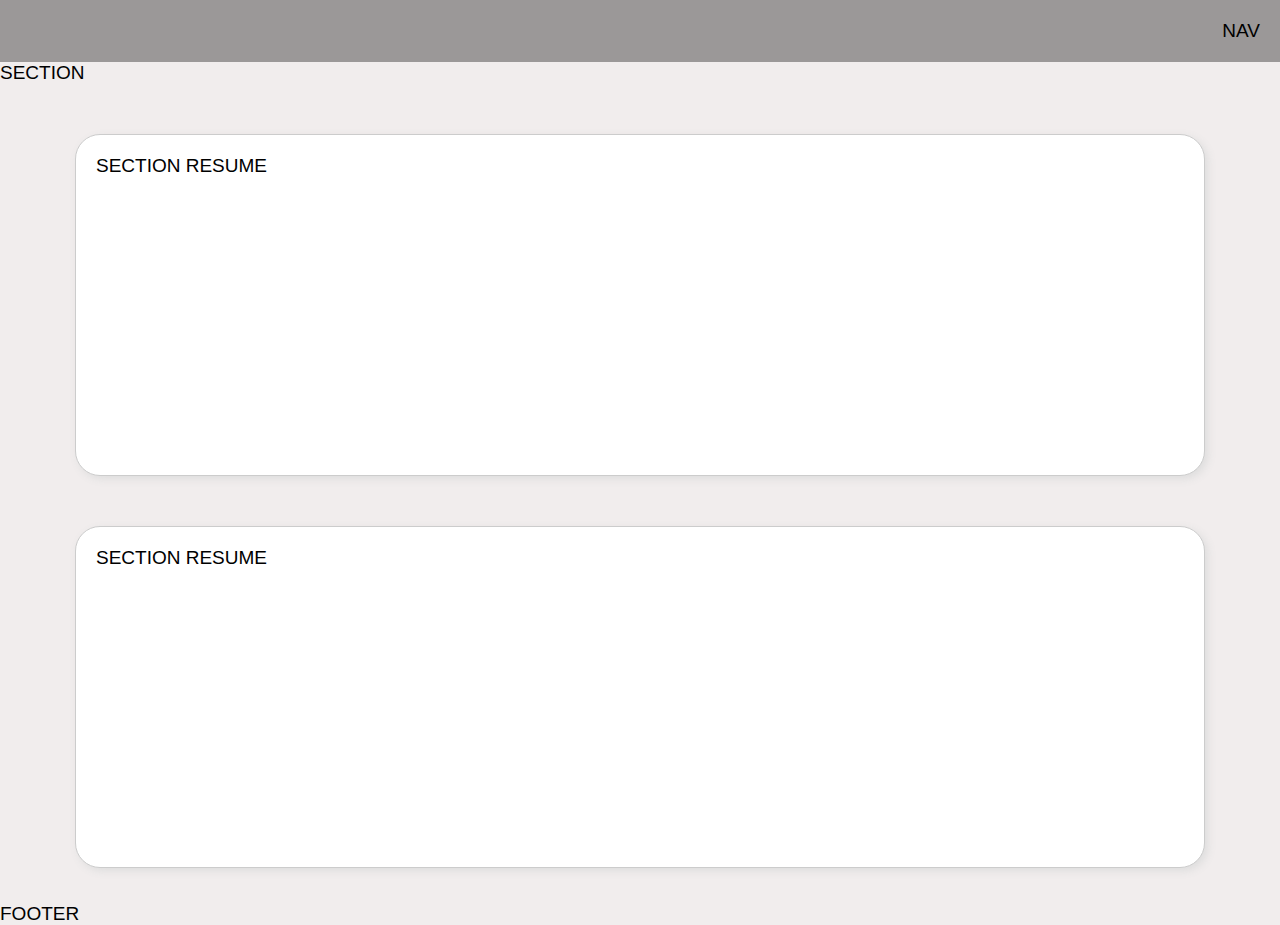
<file: _maquette.html>
<!DOCTYPE html>
<html lang="fr">
<head>
    <meta charset="UTF-8">
    <meta name="viewport" content="width=device-width, initial-scale=1.0">
    <title>Document</title>
    <link rel="stylesheet" href="medias/css/style.css" />
</head>
<body>
    
    <nav>NAV</nav>
    <section>SECTION</section>
    <section class="resume">SECTION RESUME</section>
    <section class="resume">SECTION RESUME</section>
    <footer>FOOTER</footer>

</body>
</html>
</file>
<file: medias/css/style.css>
body {
    margin: 0;
    padding:0;
    background-color: #f1eded;
    font-family: arial;
    font-size: 19px;
}
nav {
    background-color: #9b9898;
    padding: 20px;
    text-align: right;
}
.menu {
    list-style: none;
    margin: 0;
    padding:0;
}
.menu li {
    display: inline;
    margin-left: 22px;
}
.menu li a {
    text-decoration: none;
    color: rgb(252, 253, 255);
    text-transform: uppercase;
    transition: 0.5s;
}
.menu li a:hover {
    color: rgb(52, 65, 75);
    transition: 0.5s;
}
.focus {
    color: rgb(61, 78, 90);
}
.voir-menu, .cacher-menu, #check {
    display: none;
}
section {
    margin-bottom: 30px;
}
section img {
    width: 100%;
}
.resume {
    width: 85%;
    background-color: #fff;
    margin: auto;
    margin-bottom: 35px;
    height: 300px;
    padding: 20px;
    border: 1px solid #ccc;
    border-radius: 25px;
    box-shadow: 3px 3px 9px #ddd;
    margin-top: 50px;
}
.resume h2 {
    text-align: center;
    color: rgb(207, 149, 149);
}
.resume p {
    text-align: justify;
    text-indent: 50px;
}
.resume p:last-child {
    display: inline;
    background-color: green;
    padding: 5px 25px;
}
a {
    color: #827171;
    text-decoration: none;
    transition: 0.7s;
}
a:hover {
    color: #ffffff;
    transition: 0.7s;
}

a.active{
    text-decoration: underline;
    background: rgba(193, 217, 218, 0.121);
}
.ronde {
    background-size: cover;
    background-position: center;
    width: 250px;
    height: 250px;
    display: inline-block;
    border-radius: 50%;
    float: left;
    margin-right: 20px;
    
    
}
.rond-versailles {
    background-image: url(../images/align-fingers-71282_1280.jpg);
    
}

@media screen and (max-width: 950px) {
    .voir-menu, .cacher-menu {
        display: block;
        font-size: 30px;
        cursor: pointer;
        transition: 0.5s;
    }
    .cacher-menu {
        position: absolute;
        top: 40px;
        right: 40px;
        color: #570e0e;
    }
    .voir-menu:hover, .cacher-menu:hover {
        color: #666;
        transition: 0.5s;
    }
    .menu {
        position: fixed;
        top: 0;
        right: -100%;
        background-color: #dbdbdb;
        height: 100vh;
        width: 100%;
        transition: 0.7s;
        padding-top: 80px;
    }
    .menu li {
        display: block;
        text-align: center;
        margin-bottom: 35px;
        border-bottom: 1px solid #ccc;
    }
    #check:checked ~ .menu {
        right: 0;
    }

    .ronde {
        width: 65%;
        border-radius: 50px;
        float: none;
        margin-right: 0;
    }
    .resume {
        height: auto;
        text-align: center;
    }



#carouselExampleAutoplaying{
    width: 80%;
    margin: auto;
}

.carousel-item img{
    width: 100%;
    height: auto;
}


}

  .footer-clean {
      padding:20px 0;
      background-color:#504d4d;
      color:#d6cfcf;
      margin-top: 5%;
    }
    
    .footer-clean h3 {
      margin-top:0;
      margin-bottom:12px;
      font-weight:bold;
      font-size:16px;
    }
    
    .footer-clean ul {
      padding:0;
      list-style:none;
      line-height:1.6;
      font-size:14px;
      margin-bottom:0;
    }
    
    .footer-clean ul a {
      color: inherit;
      text-decoration:none;
      opacity:0.8;
    }
    
    .footer-clean ul a:hover {
      opacity:1;
    }
    
    .footer-clean .item.social {
      text-align:right;
    }
    
    @media (max-width:767px) {
      .footer-clean .item {
        text-align:center;
        padding-bottom:20px;
      }
    }
    
    @media (max-width: 768px) {
      .footer-clean .item.social {
        text-align:center;
      }
    }
    
    .footer-clean .item.social > a {
      font-size:24px;
      width:40px;
      height:40px;
      line-height:40px;
      display:inline-block;
      text-align:center;
      border-radius:50%;
      border:1px solid #570e0e;
      margin-left:10px;
      margin-top:22px;
      color:inherit;
      opacity:0.75;
    }
    
    .footer-clean .item.social > a:hover {
      opacity:0.9;
    }
    
    @media (max-width:991px) {
      .footer-clean .item.social > a {
        margin-top:40px;
      }
    }
    
    @media (max-width:767px) {
      .footer-clean .item.social > a {
        margin-top:10px;
      }
    }
    
    .footer-clean .copyright {
      margin-top:14px;
      margin-bottom:0;
      font-size:13px;
      opacity:0.6;
    }
    
    /* Credit to https://epicbootstrap.com/snippets/footer-with-columns */
  


    #contact {
        height: 100vh;
        display: flex;
        align-items: center;
        justify-content: center;
        flex-direction: column;
        text-align: center;
        padding: 0 12%;
    }
    .localisation_contact_div {
        display: flex;
        align-items: center;
        justify-content: space-between;
        width: 100%;
        margin: 100px 0;
        height: 80vh;
    }
    .localisation {
        width: 49%;
        padding: 15px;
        border-radius: 6px;
        box-shadow: 0 0 10px rgba(0,0,0,0.2);
    }
    .localisation iframe {
        width: 100%;
        border-radius: 6px;
    }
    
    .localisation_contact_div .form_contact {
        width: 49%;
        height: 88%;
        box-shadow: 0 0 10px rgba(0,0,0,0.2);
        padding: 15px;
        border-radius: 6px;
    }
    .localisation_contact_div h3 {
        margin-bottom: 10px;
        font-size: 18px;
    
    }
    .localisation_contact_div .form_contact form {
        display: flex;
        align-items: center;
        justify-content: center;
        flex-direction: column;
        width: 100%;
    }
    .form_contact form input , textarea {
        border: 1px solid #ccc;
        width: 100%;
        margin-bottom:  15px;
        padding: 2px;
        outline: 0;
        border-radius: 6px;
        font-size: 15px;
        resize: none;
    }
    .form_contact form input[type="submit"] {
        margin-bottom: 0;
        background-color: #ea1f33;
        color: #fff;
        border: 0;
    }
    
    .menu_toggle {
        display: none;
    }
</file>
